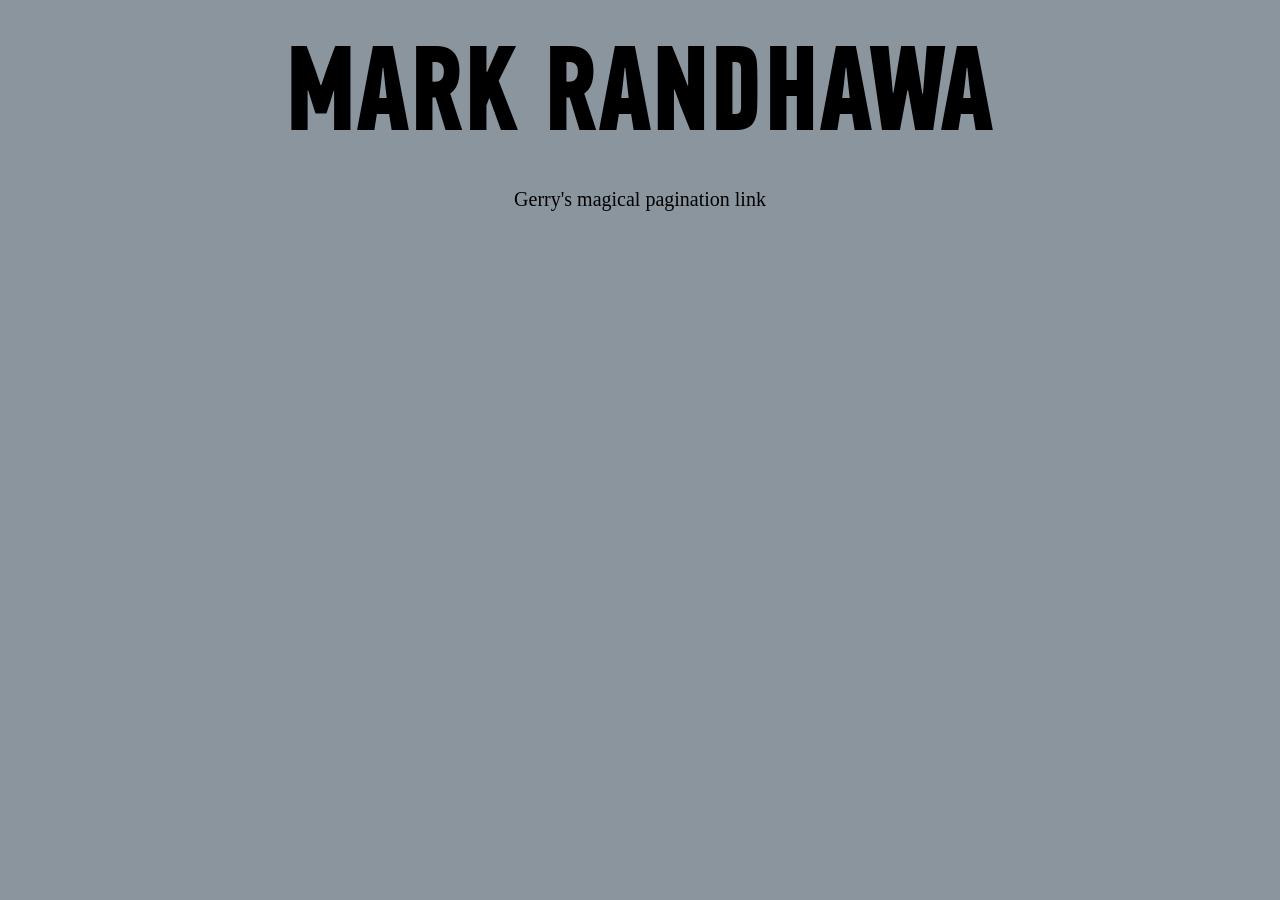
<file: index.html>
<!DOCTYPE html>
<html>
<head>
  <title>Landing page</title>
  <link rel="stylesheet" type="text/css" href="css/style.css">
  <script src="http://ajax.googleapis.com/ajax/libs/jquery/1.11.1/jquery.min.js"></script>
  <script src="js/main.js"></script>
</head>
<body>
  <div id="header">MARK RANDHAWA</div>
  <p>Gerry's magical pagination link</p>
</body>
</html>
</file>
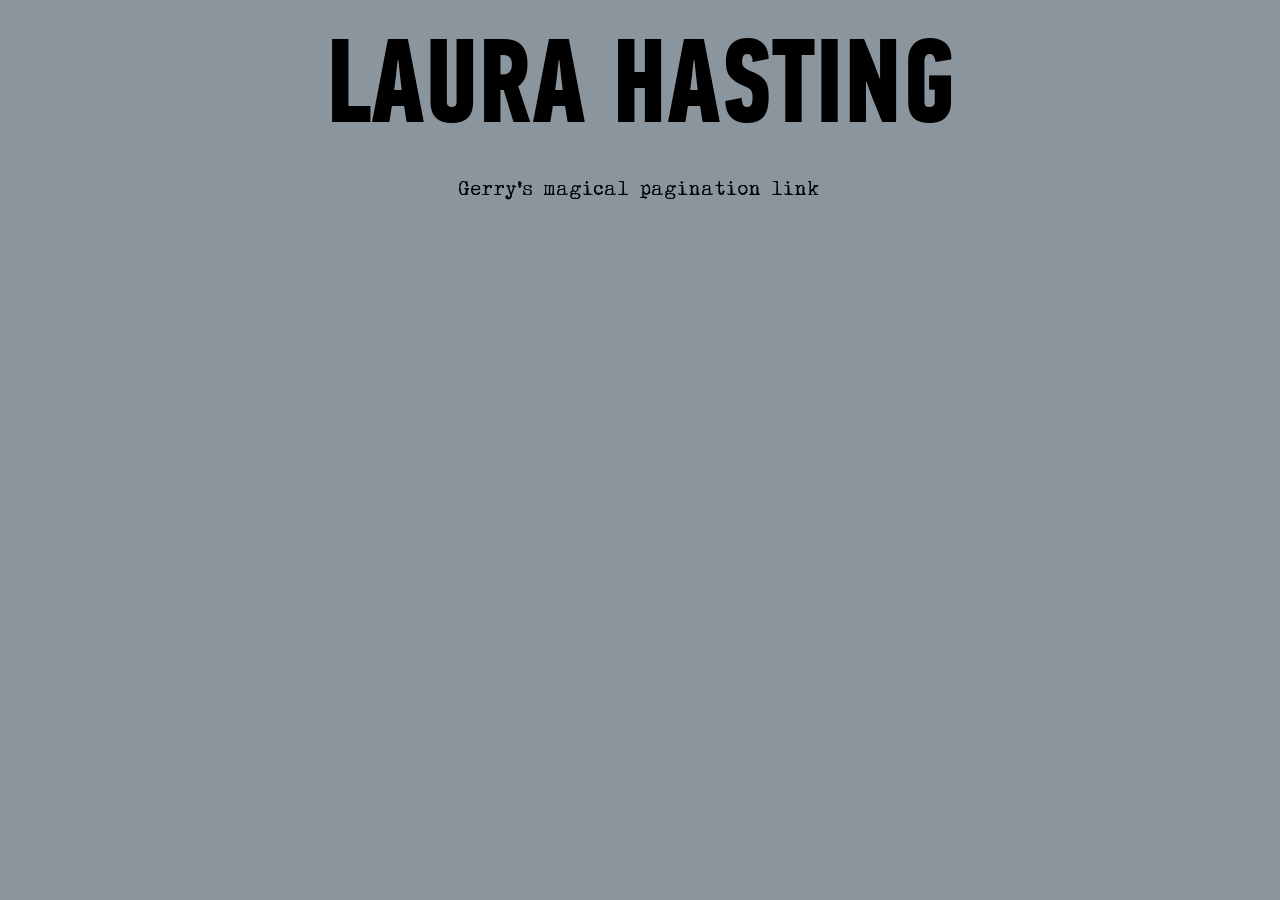
<file: public/index.html>
<!DOCTYPE html>
<html>
<head>
  <title>Landing page</title>
  <link rel="stylesheet" type="text/css" href="css/style.css" charset="utf-8">
  <script src="http://ajax.googleapis.com/ajax/libs/jquery/1.11.1/jquery.min.js"></script>
  <script src="js/main.js"></script>
</head>
<body>
  <div id="header">LAURA HASTING</div>
  <p>Gerry's magical pagination link</p>
</body>
</html>
</file>
<file: css/style.css>
@font-face {
  font-family: 'PFDinTextCompPro-Bold';
  src: url('/css/PFDinTextCompPro-Bold.eot') format('embedded-opentype');
  font-weight: normal;
  font-style: normal;
}

@font-face {
  font-family: 'PFDinTextCompPro-Bold';
  src:  url([data-uri]) format('woff'), url('/css/PFDinTextCompPro-Bold.ttf')  format('truetype'), url('/css/PFDinTextCompPro-Bold.svg#PFDinTextCompPro-Bold') format('svg');
  font-weight: normal;
  font-style: normal;
}

body {
  background-color: #8B959E;
  text-align: center;
}

#header {
  font-size: 120px;
  font-family: PFDinTextCompPro-Bold;
}

p {
  font-family: linowrite;
  font-size: 20px;
}
</file>
<file: public/css/style.css>
@font-face {
    font-family: 'pf_din_text_comp_probold';
    src: url('pfdintextcomppro-bold-webfont.eot');
    src: url('pfdintextcomppro-bold-webfont.eot?#iefix') format('embedded-opentype'),
         url('pfdintextcomppro-bold-webfont.woff') format('woff'),
         url('pfdintextcomppro-bold-webfont.ttf') format('truetype'),
         url('pfdintextcomppro-bold-webfont.svg#pf_din_text_comp_probold') format('svg');
    font-weight: normal;
    font-style: normal;
}

@font-face {
    font-family: 'hollywood_starfireregular';
    src: url('hollywood_starfire-webfont.eot');
    src: url('hollywood_starfire-webfont.eot?#iefix') format('embedded-opentype'),
         url('hollywood_starfire-webfont.woff') format('woff'),
         url('hollywood_starfire-webfont.ttf') format('truetype'),
         url('hollywood_starfire-webfont.svg#hollywood_starfireregular') format('svg');
    font-weight: normal;
    font-style: normal;
}

body {
  background-color: #8B959E;
  text-align: center;
}

#header {
  font-size: 120px;
  font-family: 'pf_din_text_comp_probold';
}

p {
  font-family: 'hollywood_starfireregular';
  font-size: 20px;
}
</file>
